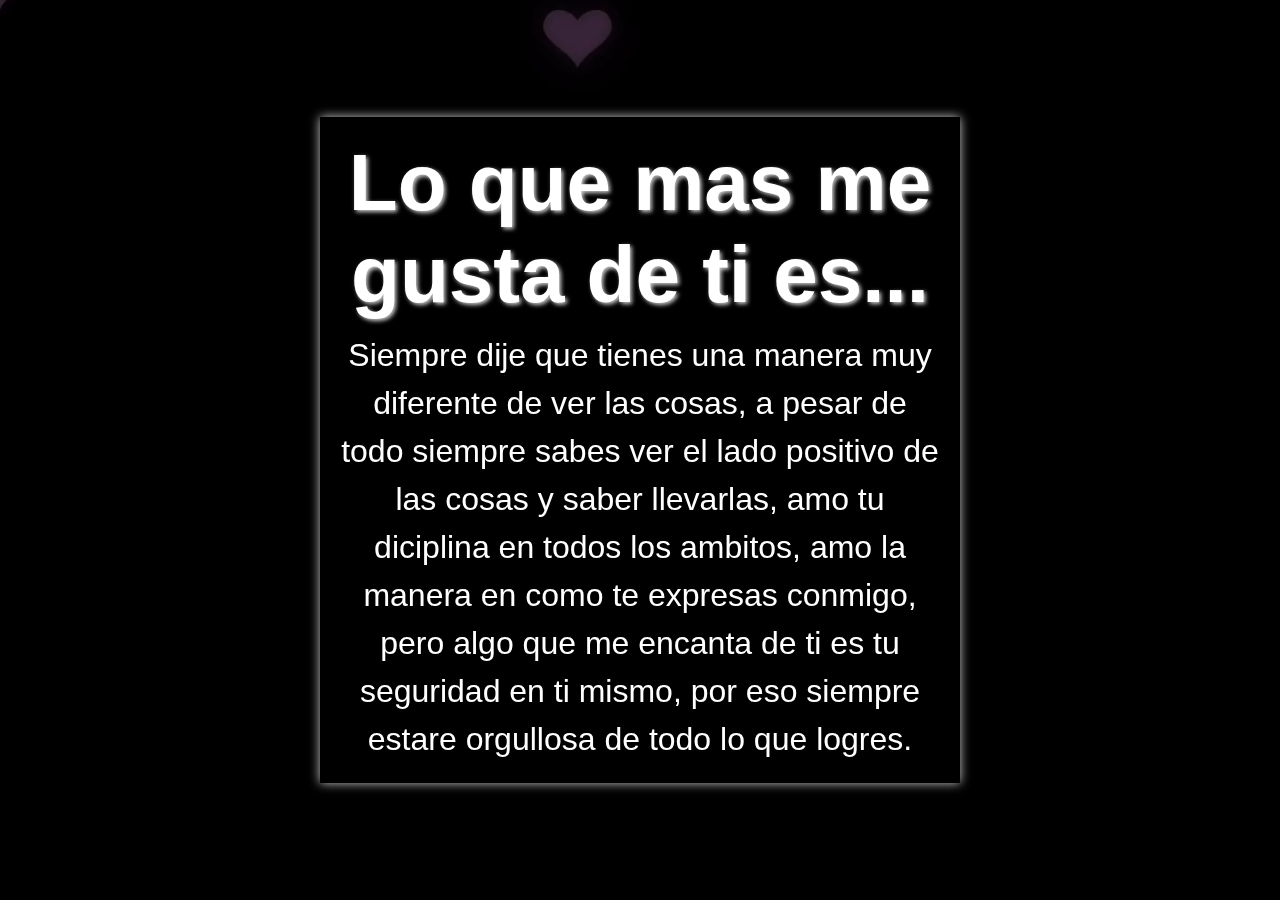
<file: J/2.html>
<!DOCTYPE html>
<html lang="es">

<head>
    <meta charset="utf-8">
    <meta name="viewport" content="width=device-width, initial-scale=1">
    <title>Bootstrap demo</title>
    <link rel="stylesheet" href="css/1css.css">
    <style>
        body {
            margin: 0;
            padding: 0;
            overflow: hidden;
            font-family: 'Arial', sans-serif;
        }

        video {
            position: fixed;
            top: 0;
            left: 0;
            width: 100%;
            height: 100%;
            object-fit: cover;
            z-index: -1;
            /* Para enviar el video detrás de otros elementos */
        }

        .texto-sobre-video {
            position: absolute;
            top: 50%;
            left: 50%;
            transform: translate(-50%, -50%);
            color: white;
            text-align: center;
            font-size: 2em;
            /* Puedes ajustar el tamaño de la fuente y otros estilos según tus preferencias */
        }
    </style>
</head>

<body>
    <video src="material/hearts_-_32261 (1080p).mp4" autoplay preload muted loop></video>
    <div class="texto-sobre-video">
        <h1>Lo que mas me gusta de ti es...</h1>
        <p>Siempre dije que tienes una manera muy diferente de ver las cosas, a pesar de todo siempre sabes ver el lado positivo
            de las cosas y saber llevarlas, amo tu diciplina en todos los ambitos, amo la manera en como te expresas conmigo, pero
            algo que me encanta de ti es tu seguridad en ti mismo, por eso siempre estare orgullosa de todo lo que logres.
        </p>
    </div>

    <!-- Tu contenido aquí -->

    <script src="https://cdn.jsdelivr.net/npm/bootstrap@5.3.2/dist/js/bootstrap.bundle.min.js"
        integrity="sha384-C6RzsynM9kWDrMNeT87bh95OGNyZPhcTNXj1NW7RuBCsyN/o0jlpcV8Qyq46cDfL"
        crossorigin="anonymous"></script>
</body>

</html>
</file>
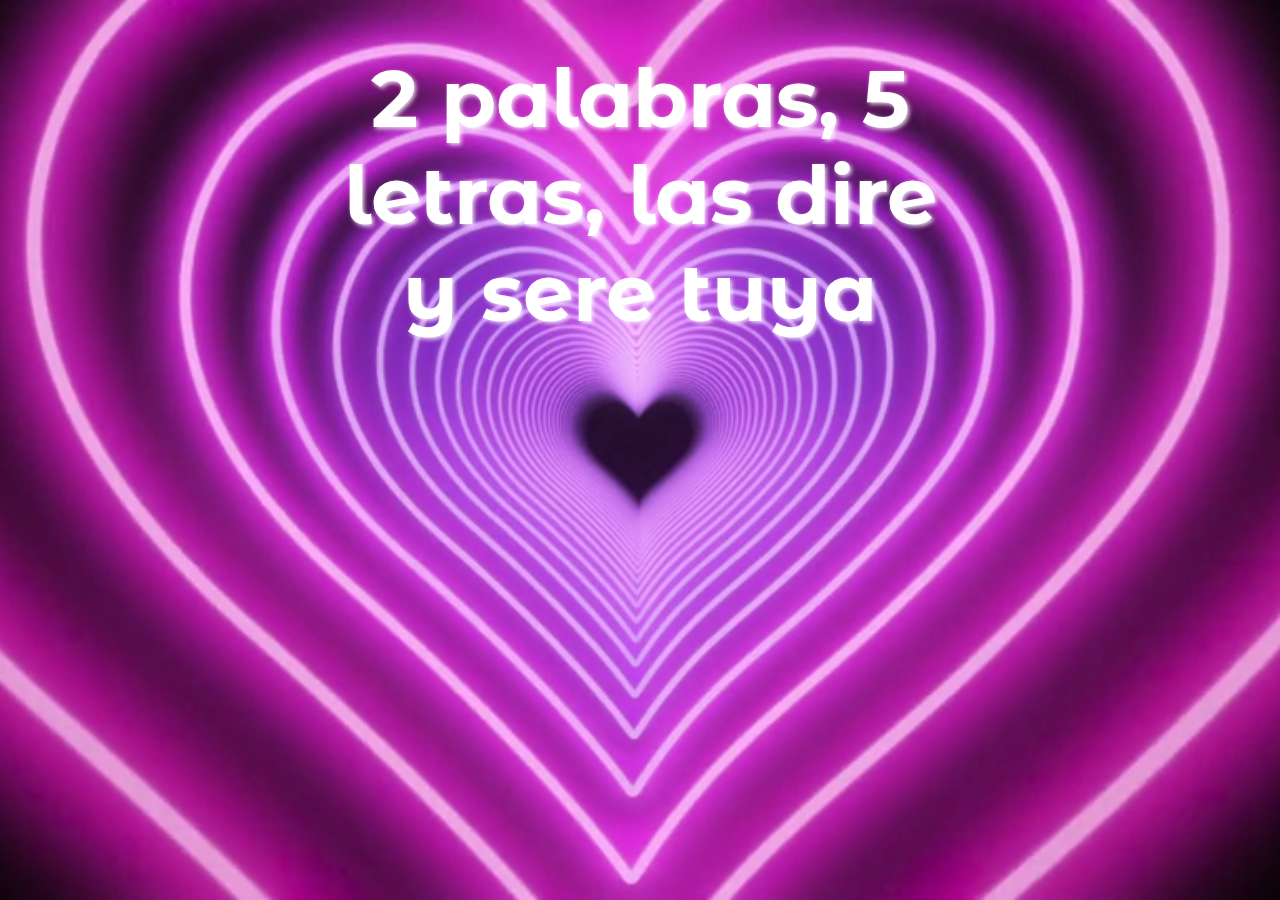
<file: J/algomas.html>
<!DOCTYPE html>
<html lang="es">
<head>
    <meta charset="UTF-8">
    <meta name="viewport" content="width=device-width, initial-scale=1.0">
    <title>Document</title>
    <link rel="stylesheet" href="css/portafolio.css">
</head>
<body>
    <video src="material/fondo3.mp4" autoplay preload muted loop></video>
    <div class="texto-sobre-video">
        <h1>2 palabras, 5 letras, las dire y sere tuya</h1>
    </div>
</body>
</html>
</file>
<file: J/css/1css.css>
.texto-sobre-video h1 {
    font-size: 2.5em;
    text-shadow: 2px 2px 4px rgba(255, 255, 255, 0.8);
    /* Puedes ajustar el tamaño de la fuente y otros estilos según tus preferencias */
}

.texto-sobre-video {
    position: absolute;
    top: 50%;
    left: 50%;
    transform: translate(-50%, -50%);
    color: white;
    text-align: center;
    font-size: 2.5em;
    background: rgba(0, 0, 0, 0.5); /* Fondo negro transparente */
    padding: 20px; /* Espaciado interno para el texto */
    box-shadow: 0 0 10px rgba(255, 255, 255, 0.8); /* Sombra blanca */
}

.texto-sobre-video h1 {
    margin: 0 0 10px; /* Elimina el margen predeterminado del h1 y agrega un espacio en la parte inferior */
    text-shadow: 2px 2px 4px rgba(255, 255, 255, 0.8);
}

.texto-sobre-video p {
    margin: 0; /* Elimina el margen predeterminado del párrafo */
    line-height: 1.5; /* Ajusta el espaciado entre líneas para mejorar la legibilidad */
}
</file>
<file: J/css/portafolio.css>
@import url('https://fonts.googleapis.com/css?family=Montserrat|Montserrat+Alternates|Poppins&display=swap');

* {
	margin: 0;
	padding: 0;
	box-sizing: border-box;
	font-family: 'Montserrat Alternates', sans-serif;
}

body {
	background: url();
	background-size: 100vw 100vh;
	background-repeat: no-repeat;
}



/*Estilos para el encabezado*/
.header {
	width: 100%;
	height: 100px;
	position: fixed;
	top: 0;
	left: 0;
}

.container {
	width: 90%;
	max-width: 1200px;
	margin: auto;
}

.container .btn-menu,
.logo {
	float: left;
	line-height: 100px;
}

.container .btn-menu label {
	color: #fff;
	font-size: 25px;
	cursor: pointer;
}

.logo h1 {
	color: #fff;
	font-weight: 400;
	font-size: 22px;
	margin-left: 10px;
}

.container .menu {
	float: right;
	line-height: 100px;
}

.container .menu a {
	display: inline-block;
	padding: 15px;
	line-height: normal;
	text-decoration: none;
	color: #fff;
	transition: all 0.3s ease;
	border-bottom: 2px solid transparent;
	font-size: 15px;
	margin-right: 5px;
}

.container .menu a:hover {
	border-bottom: 2px solid #c7c7c7;
	padding-bottom: 5px;
}

/*Fin de Estilos para el encabezado*/

/*Menù lateral*/
#btn-menu {
	display: none;
}

.container-menu {
	position: absolute;
	background: rgba(0, 0, 0, 0.5);
	width: 100%;
	height: 100vh;
	top: 0;
	left: 0;
	transition: all 500ms ease;
	opacity: 0;
	visibility: hidden;
}

#btn-menu:checked~.container-menu {
	opacity: 1;
	visibility: visible;
}

.cont-menu {
	width: 100%;
	max-width: 250px;
	background: #1c1c1c;
	height: 100vh;
	position: relative;
	transition: all 500ms ease;
	transform: translateX(-100%);
}

#btn-menu:checked~.container-menu .cont-menu {
	transform: translateX(0%);
}

.cont-menu nav {
	transform: translateY(15%);
}

.cont-menu nav a {
	display: block;
	text-decoration: none;
	padding: 20px;
	color: #c7c7c7;
	border-left: 5px solid transparent;
	transition: all 400ms ease;
}

.cont-menu nav a:hover {
	border-left: 5px solid #c7c7c7;
	background: #1f1f1f;
}

.cont-menu label {
	position: absolute;
	right: 5px;
	top: 10px;
	color: #fff;
	cursor: pointer;
	font-size: 18px;
}

/*Fin de Menù lateral*/

body {
	margin: 0;
	padding: 0;
	font-family: Arial, sans-serif;
	background-color: #f7f7f7;
}

.container {
	text-align: center;
	margin-top: 50px;
}

body {
    margin: 0;
    padding: 0;
    overflow: hidden;
}

video {
    position: fixed;
    top: 0;
    left: 0;
    width: 100%;
    height: 100%;
    object-fit: cover;
    z-index: -1; /* Coloca el video detrás del contenido */
}

/* Agrega otros estilos según sea necesario para el resto de tu contenido */

body {
    margin: 0;
    padding: 0;
    overflow: hidden;
}

video {
    position: fixed;
    top: 0;
    left: 0;
    width: 100%;
    height: 100%;
    object-fit: cover;
    z-index: -1; /* Coloca el video detrás del contenido */
}

.texto-sobre-video {
    position: absolute;
    top: 50px; /* Ajusta la posición desde la parte superior según sea necesario */
    left: 50%;
    transform: translateX(-50%);
    color: white;
    text-align: center;
    font-size: 2.5em;
    text-shadow: 2px 2px 4px rgba(255, 255, 255, 0.8); /* Efecto brillante */
    /* Puedes agregar otros estilos según tus preferencias */
}
</file>
